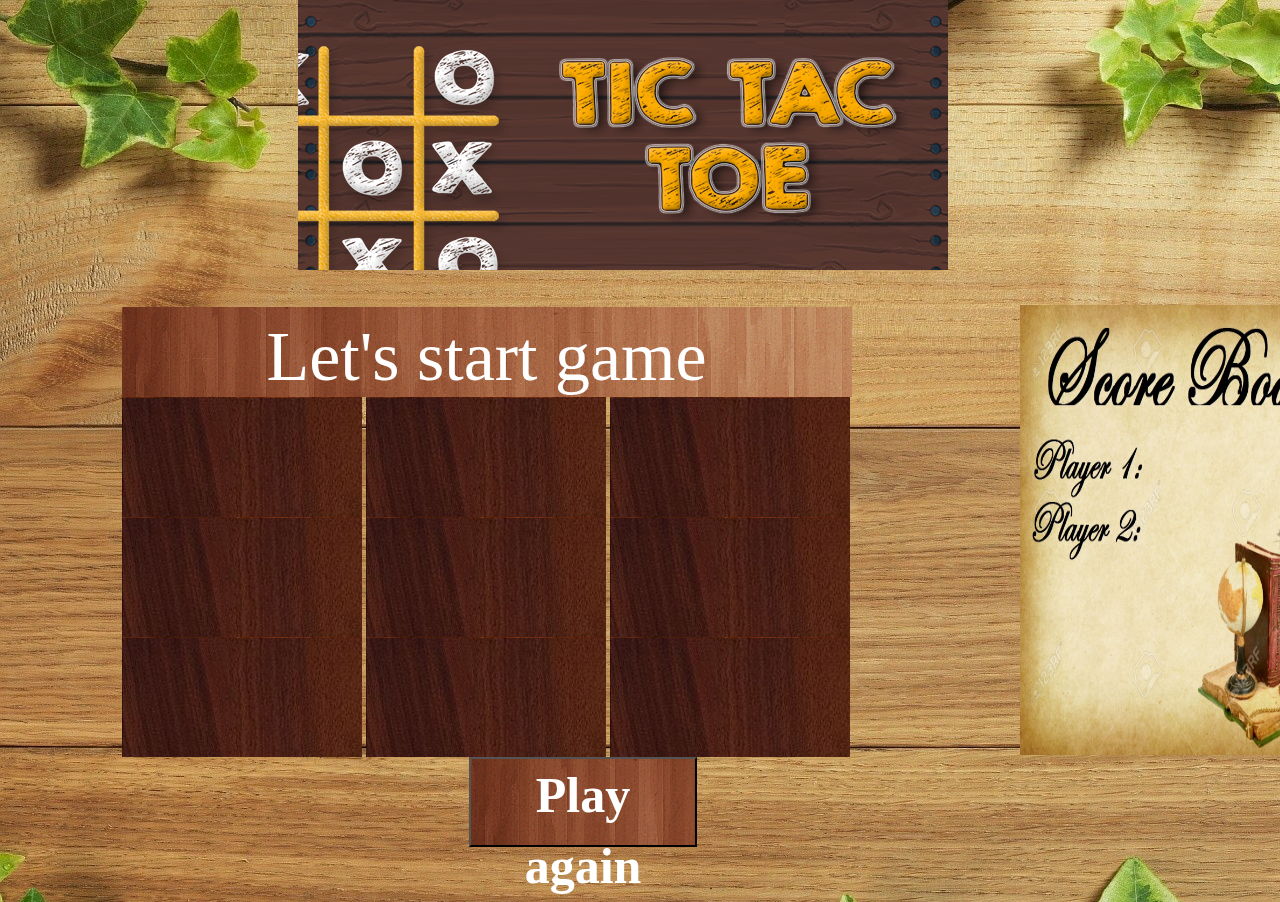
<file: index.html>
<html>
<head><!--head tag opening-->
	<title>Tic-Tac-Toe</title><!--title of the page-->
	<link rel="stylesheet" href="https://maxcdn.bootstrapcdn.com/bootstrap/3.3.7/css/bootstrap.min.css" integrity="sha384-BVYiiSIFeK1dGmJRAkycuHAHRg32OmUcww7on3RYdg4Va+PmSTsz/K68vbdEjh4u" crossorigin="anonymous">
	<link href="style.css" rel="stylesheet">
	<script src="https://ajax.googleapis.com/ajax/libs/jquery/3.4.1/jquery.min.js"></script>
	
<head>
<body>
	<div class="container">
		<div class="row">
			<div class="col-sm-12 col-lg-12 col md-12">
				<div class="heading">
				
				</div>
				<section id="content">
					<div id="containers">
						<div class="col-sm-12 col-lg-8 col md-12">
							<div class="box">
						
								<div class="comments-box" id="comments">
									Let's start game
								</div>
									<div class="gameBox">
									<!-- Nine buttons for play-->
										<button id="one" class="btn"></button>
										<button id="two" class="btn" ></button>
										<button id="three" class="btn" ></button>
										<button id="four"  class="btn"></button>
										<button id="five" class="btn" ></button>
										<button id="six" class="btn"></button>
										<button id="seven" class="btn"></button>
										<button id="eight" class="btn"></button>
										<button id="nine" class="btn"></button>
										
									</div>
									
								</div>
						</div>
						<div class="col-sm-12 col-lg-4 col md-12">
							<div class="score">
								<img src="board.jpg" width="100%" height="100%">
								<div class="player1" id="p1"></div>
								<div class="player2" id="p2"></div>
							</div>
						</div>
					</div>
					<br><br><br>
				<button class="play-again"><B>Play again</B></button>
				</section>
				
				
			</div>
			
		</div>
	</div>
	<script src="javascript.js"></script>
</body>
</html>
</file>
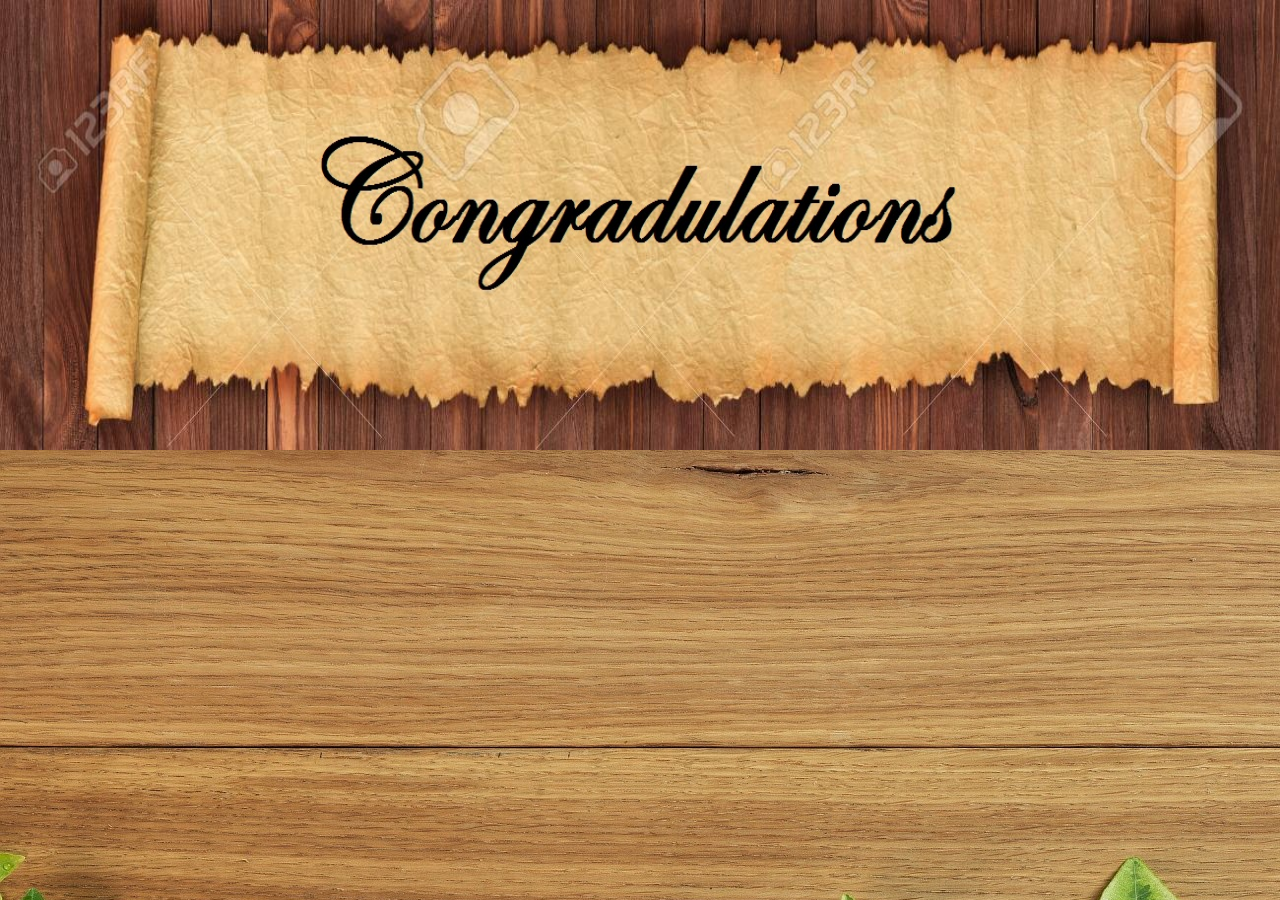
<file: gameOver.html>
<html>
<head><!--head tag opening-->
	<title>Tic-Tac-Toe</title><!--title of the page-->
	<link rel="stylesheet" href="https://maxcdn.bootstrapcdn.com/bootstrap/3.3.7/css/bootstrap.min.css" integrity="sha384-BVYiiSIFeK1dGmJRAkycuHAHRg32OmUcww7on3RYdg4Va+PmSTsz/K68vbdEjh4u" crossorigin="anonymous">
	<link href="style.css" rel="stylesheet">
	<script src="https://ajax.googleapis.com/ajax/libs/jquery/3.4.1/jquery.min.js"></script>
	
<head>
<body>
	<div id="containers" class="gameOver">
		<img src="congrats.jpg" width="100%" height="100%">
		<!--<div  id="winner" style="margin-top:-245px;z-index:2;margin-left:10%;width:60%;height:20%;display: inline-block;background-color:green;font-family:Edwardian Script ITC;color:black;font-size:40px;text-align:center;"></div>__>
		<a href="index.html" id="back" style="text-decoration:none;font-family:Bradley Hand ITC;color:white;font-size:40px;text-align:center;">Restart game</a>
	</div>
	<script src="javascript.js"></script>
</body>
</html>
</file>
<file: style.css>
body{
background-image:url("buttonBackground.jpg");	
background-repeat:no-repeat;
}
.heading{
	background-image:url("heading.jpg");
	width:80%;
	height:30%;
	margin-left:20%;
	background-repeat:no-repeat;
}
.box{
	
	/*background-image:url("boxBckground.jpg");*/
	width:100%;
	height:50%;
	margin-top:5%;
	margin-left:5%;
	/*border:10px solid #CC0C5B;
	border-bottom:20px solid #CC0C5B ;*/
	
}
.comments-box{
	background-image:url("Wood-Wallpaper.png");
	width:100%;
	height:20%;
	text-align:center;
	/*border-bottom:5px solid #CC0C5B  ;*/
	color:white;
	font-family:Chiller;
	font-size:70px;

}

.btn{
	background-image:url("boxBckground.jpg");
	vertical-align: top;
	/*border:4px solid #CC0C5B ;*/
	border-radius:0px;
}
.btn:hover{
	/*background-image:none;*/
	opacity:0.4;
	
}
button{
	background-image:url("boxBckground.jpg");
	width:32.9%;
	height:26.7%;
	/*border:2px solid #CC0C5B ;*/
	
}
.blue{
	
	
	font-family:Chiller;
	font-size:80px;
	color:#24B23C ;
	background-color:#DFC806 ;
}
.red{
	
	
	font-family:Chiller;
	font-size:80px;
	color:#FFC300 ;
	background-color:#06DF8D ;
}
.gameBox{
	
}
.play-again{
	background-image:url("Wood-Wallpaper.png");
	width:20%;
	height:10%;
	margin-left:35%;
	font-family:Chiller;
	color:WHITE;
	font-size:50px;
	
}
.score{
	/*background-image:url("board.jpg");
	background-repeat:no-repeat;*/
	margin-top:10%;
	margin-left:50%;
	width:100%;
	height:50%;
	
}
.player1{
	margin-top:-265px;
	z-index:2;
	margin-left:40%;
	width:12%;
	height:12%;
	/*background-color:green;*/
	display: inline-block;
	font-family:Bradley Hand ITC;
	color:black;
	font-size:40px;
	text-align:center;
}
.player2{
	margin-top:-215px;
	z-index:2;
	margin-left:40%;
	width:12%;
	height:12%;
	/*background-color:yellow;*/
	display: inline-block;
	font-family:Bradley Hand ITC;
	color:black;
	font-size:40px;
	text-align:center;
}
.gameOver{
	background-image:url("congrats.jpg");
	width:100%;
	height:50%;
	
}
.backLink{
	
	text-decoration:none;
	font-family:Bradley Hand ITC;
	color:white;
	font-size:40px;
	text-align:center;
}
</file>
